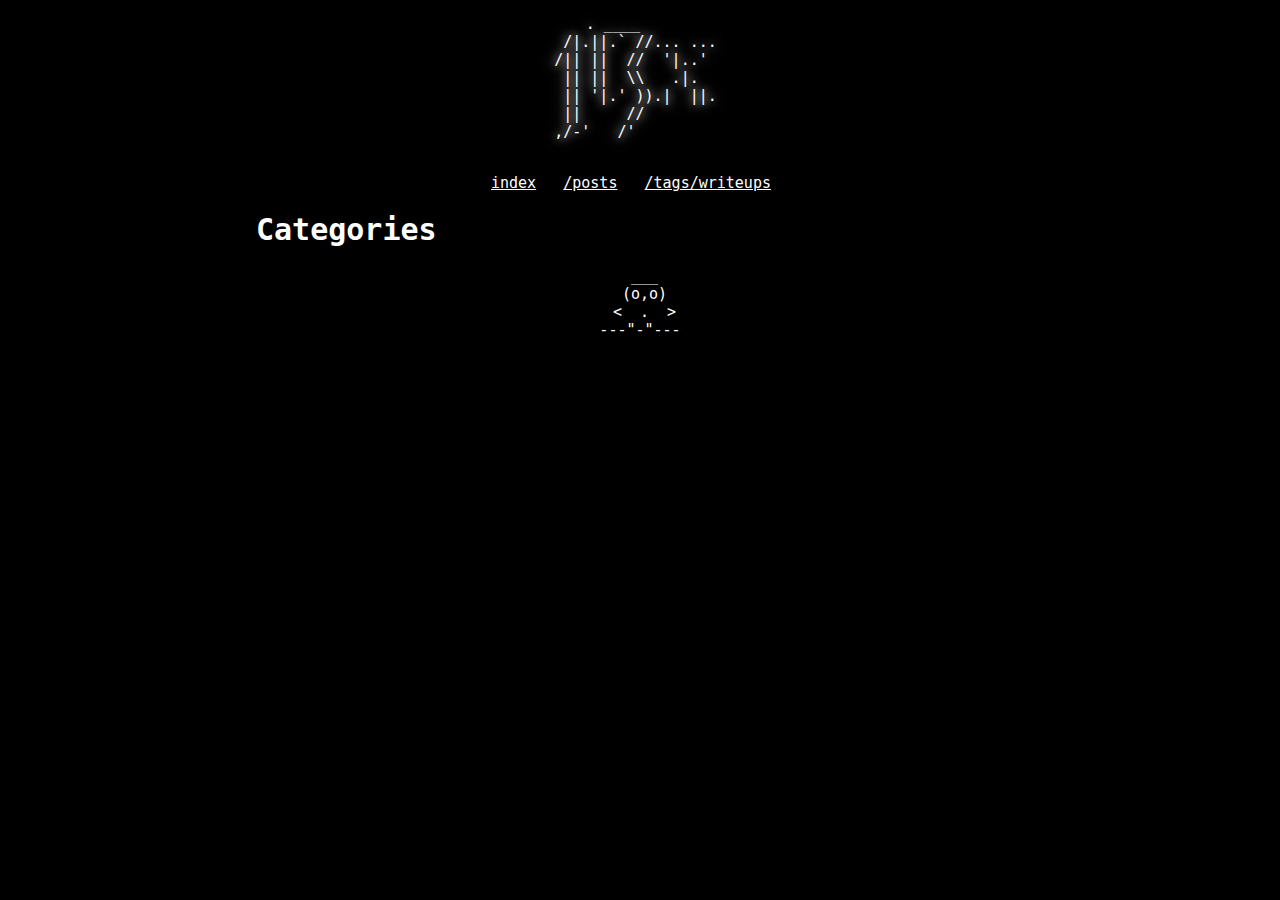
<file: categories/index.html>
<!DOCTYPE html>
<html><head>
    <meta charset="utf-8">
    <meta name="viewport" content="width=device-width, initial-scale=1">
    <link rel="stylesheet" type="text/css" href="/css/style.css">
    
    
    <title>1t3x | Categories</title>
</head><body><div>
    <pre class="name_ascii">
  . ____        
 /|.||.` //... ... 
/|| ||  //  '|..'  
 || ||  \\   .|.   
 || '|.' )).|  ||. 
 ||     //         
,/-'   /'          
    </pre>
    <nav id="nav">
        
        <a href="/">
        index</a>
        &nbsp
        
        <a href="/posts/">
        /posts</a>
        &nbsp
        
        <a href="/tags/writeup/">
        /tags/writeups</a>
        &nbsp
        
    </nav>
</div><div id="content">
<h1>Categories</h1>


        </div><pre class="footer_ascii">
 ___
 (o,o)
 &lt;  .  >
---"-"---
</pre>
</body>
</html>
</file>
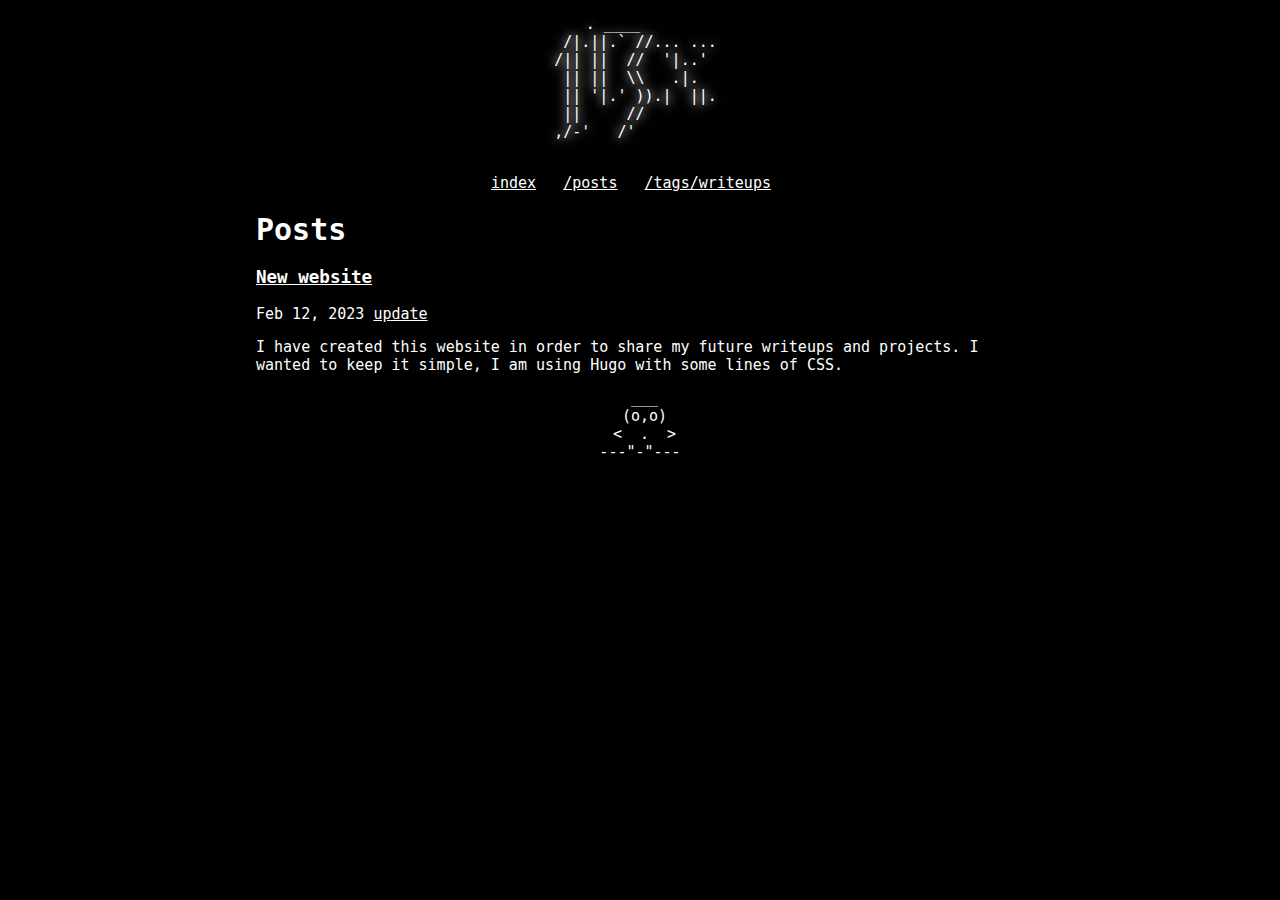
<file: posts/index.html>
<!DOCTYPE html>
<html><head>
    <meta charset="utf-8">
    <meta name="viewport" content="width=device-width, initial-scale=1">
    <link rel="stylesheet" type="text/css" href="/css/style.css">
    
    
    <title>1t3x | Posts</title>
</head><body><div>
    <pre class="name_ascii">
  . ____        
 /|.||.` //... ... 
/|| ||  //  '|..'  
 || ||  \\   .|.   
 || '|.' )).|  ||. 
 ||     //         
,/-'   /'          
    </pre>
    <nav id="nav">
        
        <a href="/">
        index</a>
        &nbsp
        
        <a href="/posts/">
        /posts</a>
        &nbsp
        
        <a href="/tags/writeup/">
        /tags/writeups</a>
        &nbsp
        
    </nav>
</div><div id="content">
<h1>Posts</h1>

<p>
    <h3><a class="title" href="/posts/my-first-post/">New website</a></h3>
    

<i data-feather="calendar"></i>
<time datetime="2023-02-12">Feb 12, 2023</time>

<i data-feather="tag"></i>


<a class="btn btn-sm btn-outline-dark tag-btn" href="https://1t3x.github.io/tags/update">update</a>


    <a class="summary" href="/posts/my-first-post/">
        <p>I have created this website in order to share my future writeups and projects. I wanted to keep it simple, I am using Hugo with some lines of CSS.</p>
    </a>
</p>


        </div><pre class="footer_ascii">
 ___
 (o,o)
 &lt;  .  >
---"-"---
</pre>
</body>
</html>
</file>
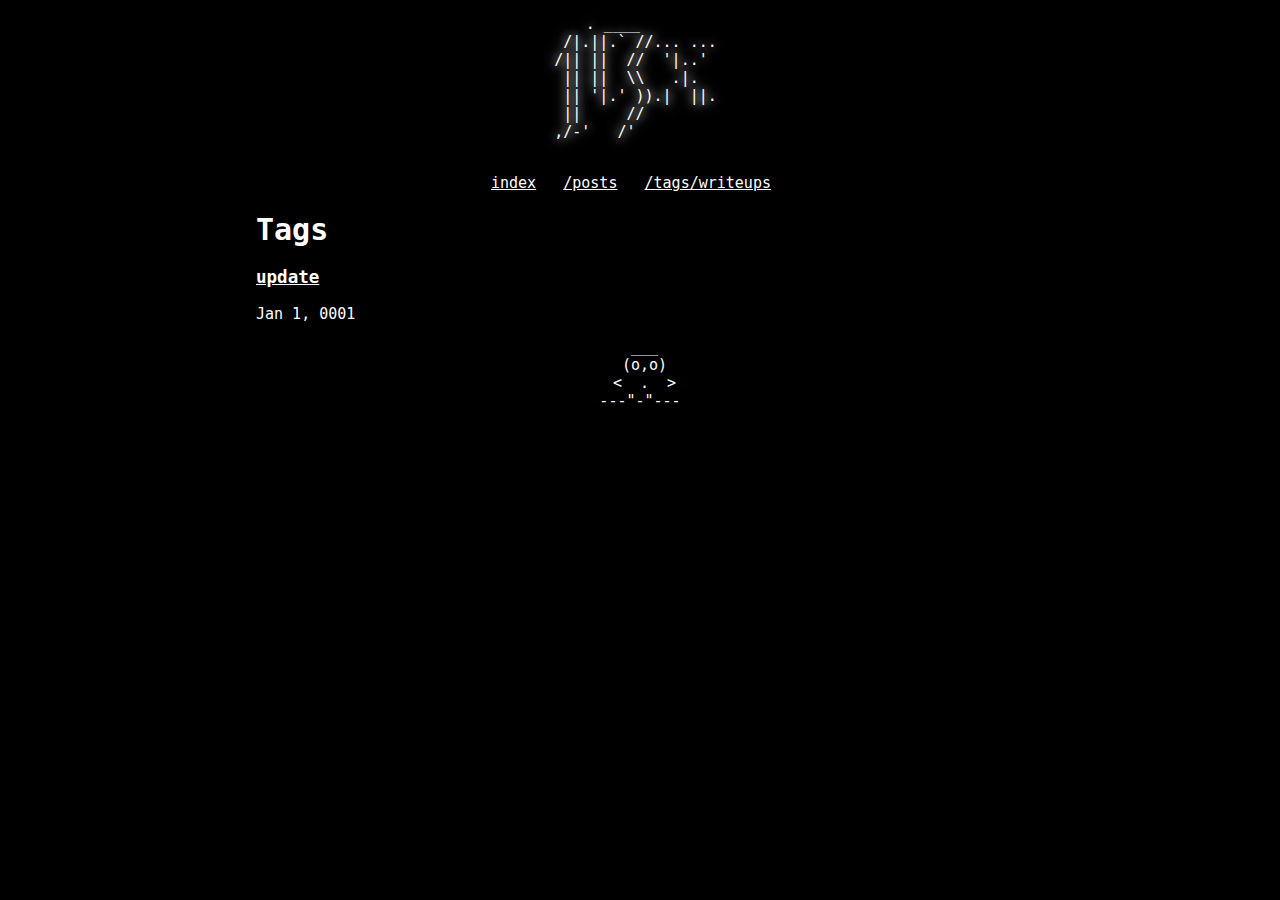
<file: tags/index.html>
<!DOCTYPE html>
<html><head>
    <meta charset="utf-8">
    <meta name="viewport" content="width=device-width, initial-scale=1">
    <link rel="stylesheet" type="text/css" href="/css/style.css">
    
    
    <title>1t3x | Tags</title>
</head><body><div>
    <pre class="name_ascii">
  . ____        
 /|.||.` //... ... 
/|| ||  //  '|..'  
 || ||  \\   .|.   
 || '|.' )).|  ||. 
 ||     //         
,/-'   /'          
    </pre>
    <nav id="nav">
        
        <a href="/">
        index</a>
        &nbsp
        
        <a href="/posts/">
        /posts</a>
        &nbsp
        
        <a href="/tags/writeup/">
        /tags/writeups</a>
        &nbsp
        
    </nav>
</div><div id="content">
<h1>Tags</h1>

<p>
    <h3><a class="title" href="/tags/update/">update</a></h3>
    

<i data-feather="calendar"></i>
<time datetime="0001-01-01">Jan 1, 0001</time>

    <a class="summary" href="/tags/update/">
        <p></p>
    </a>
</p>


        </div><pre class="footer_ascii">
 ___
 (o,o)
 &lt;  .  >
---"-"---
</pre>
</body>
</html>
</file>
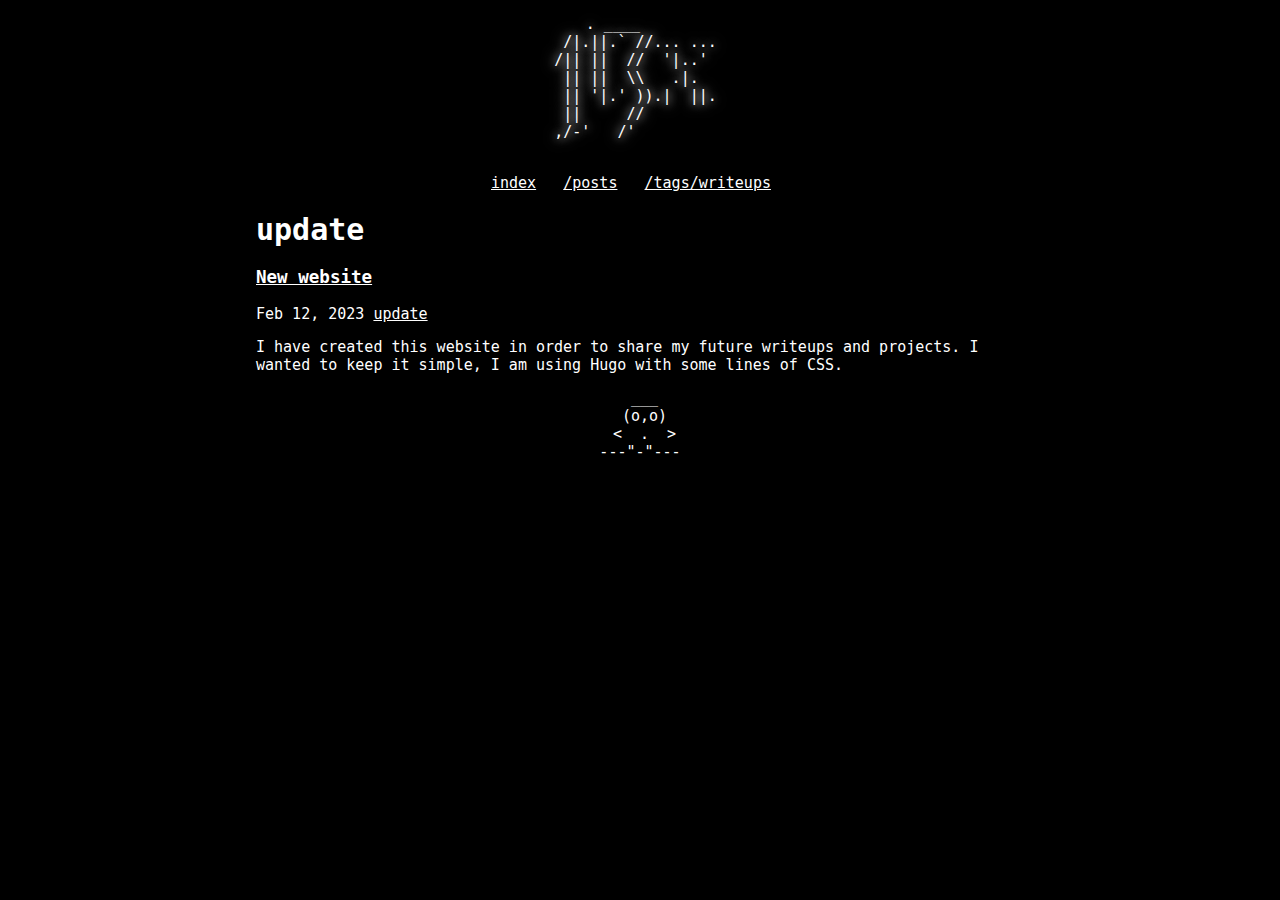
<file: tags/update/index.html>
<!DOCTYPE html>
<html><head>
    <meta charset="utf-8">
    <meta name="viewport" content="width=device-width, initial-scale=1">
    <link rel="stylesheet" type="text/css" href="/css/style.css">
    
    
    <title>1t3x | update</title>
</head><body><div>
    <pre class="name_ascii">
  . ____        
 /|.||.` //... ... 
/|| ||  //  '|..'  
 || ||  \\   .|.   
 || '|.' )).|  ||. 
 ||     //         
,/-'   /'          
    </pre>
    <nav id="nav">
        
        <a href="/">
        index</a>
        &nbsp
        
        <a href="/posts/">
        /posts</a>
        &nbsp
        
        <a href="/tags/writeup/">
        /tags/writeups</a>
        &nbsp
        
    </nav>
</div><div id="content">
<h1>update</h1>

<p>
    <h3><a class="title" href="/posts/my-first-post/">New website</a></h3>
    

<i data-feather="calendar"></i>
<time datetime="2023-02-12">Feb 12, 2023</time>

<i data-feather="tag"></i>


<a class="btn btn-sm btn-outline-dark tag-btn" href="https://1t3x.github.io/tags/update">update</a>


    <a class="summary" href="/posts/my-first-post/">
        <p>I have created this website in order to share my future writeups and projects. I wanted to keep it simple, I am using Hugo with some lines of CSS.</p>
    </a>
</p>


        </div><pre class="footer_ascii">
 ___
 (o,o)
 &lt;  .  >
---"-"---
</pre>
</body>
</html>
</file>
<file: css/style.css>
body {
    background-color: black;
    color: white;
    font-family: monospace;
    margin-left: 20%;
    margin-right: 20%;
    font-size: 15px;
}

.footer_ascii {
    text-align: center;
}

.name_ascii {
    text-align: center;
    color: #fff ;
    text-shadow: rgba(255, 255, 255, 1) 0px 0px 15px, rgba(255, 255, 255, 1) 0px 0px 10px;
}

nav {

    text-align: center;
    color: red;
}

a {
    color: white;
}

.badges {
    text-align: center;
    padding-top: 30px;
}

.summary {
    text-decoration: none;
}
</file>
